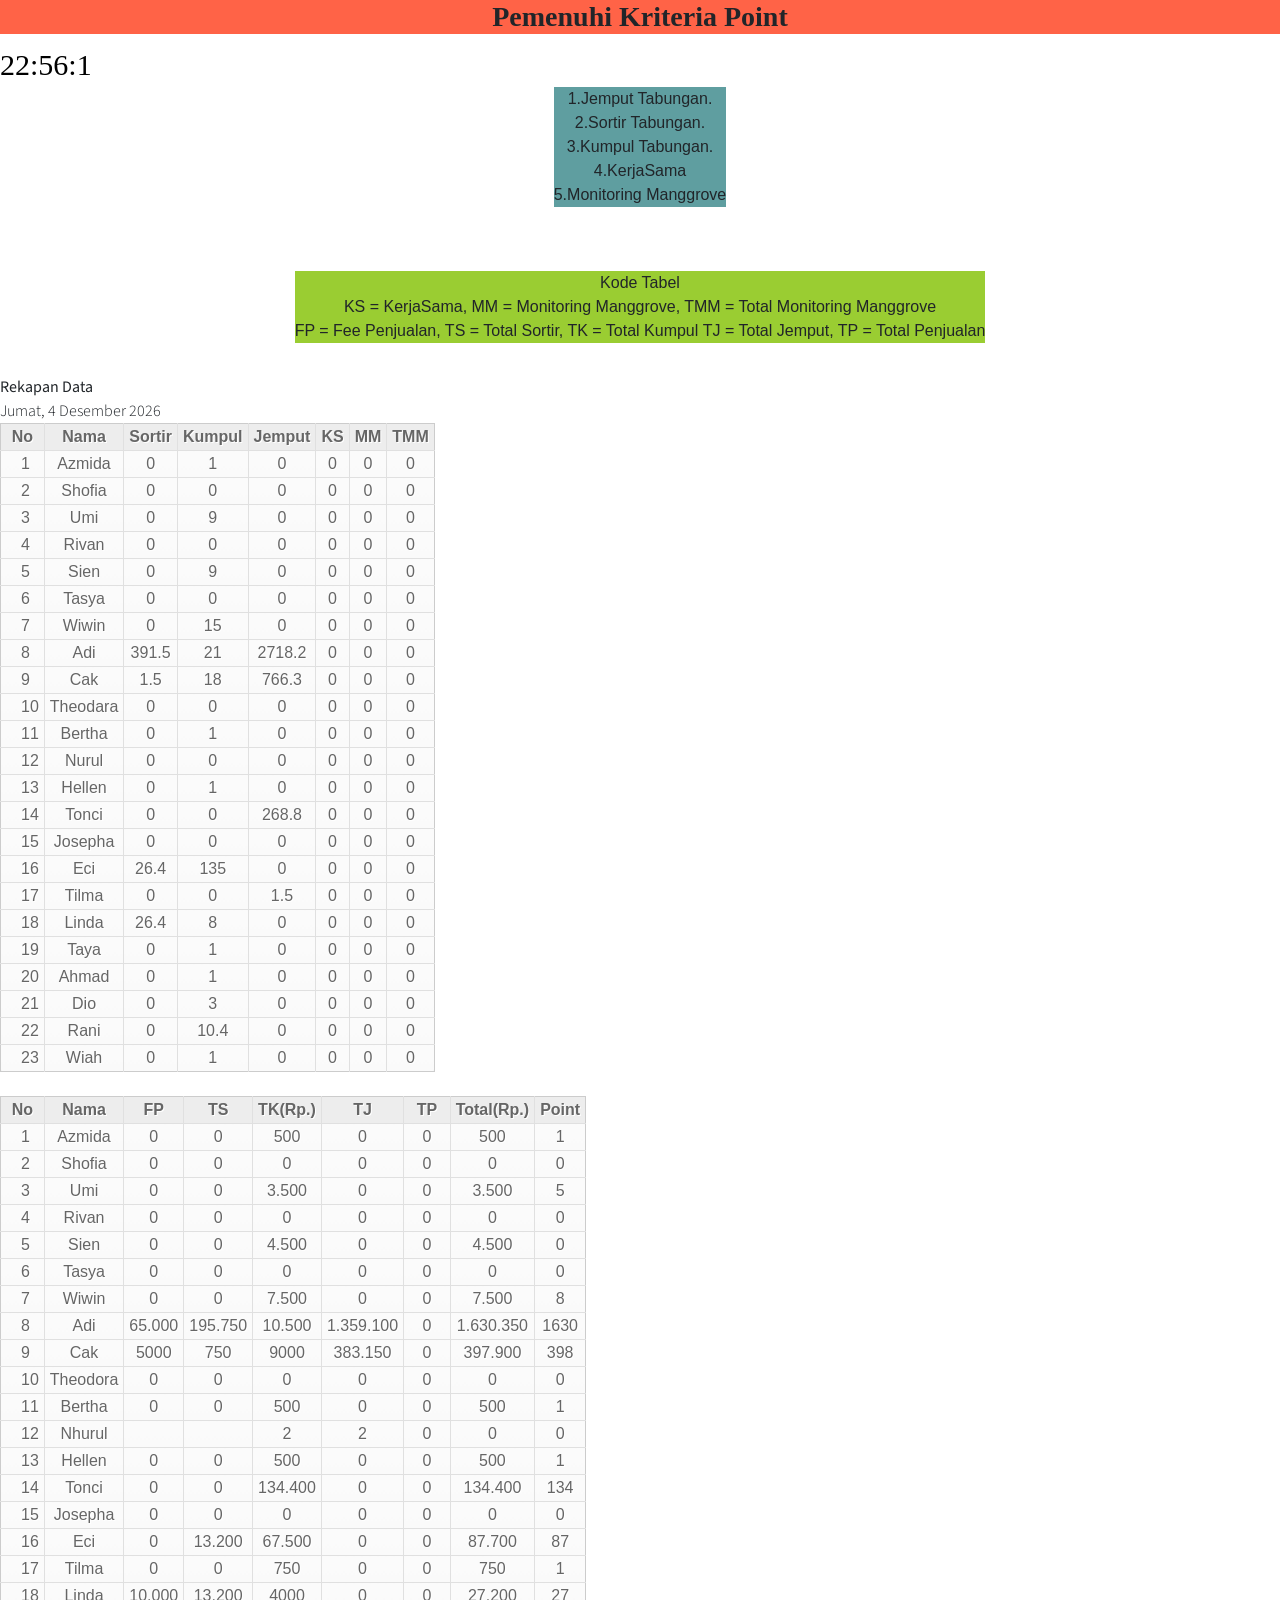
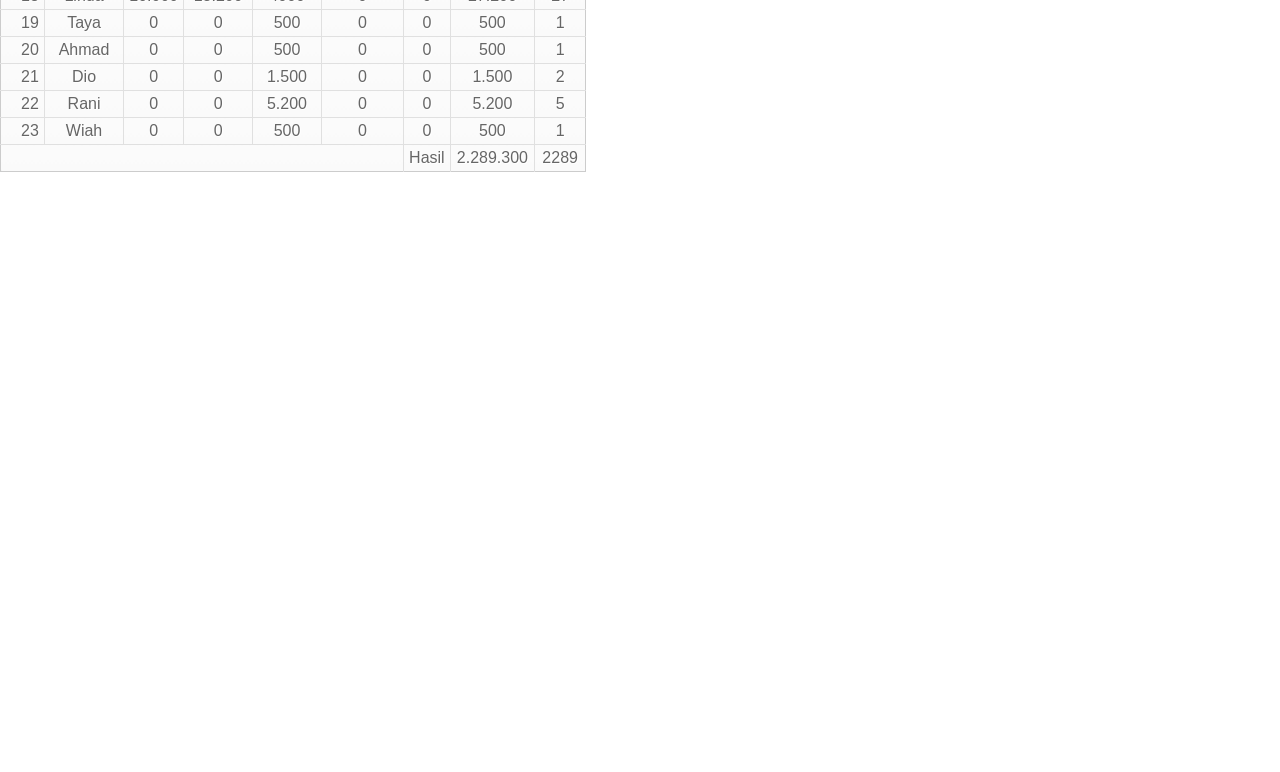
<file: index.html>
<!DOCTYPE html>
<html lang="en">

<head>

  <meta charset="utf-8">
  <meta name="viewport" content="width=device-width, initial-scale=1, shrink-to-fit=no">
  <meta name="description" content="">
  <meta name="author" content="">

  <title>Diagram</title>

  <!-- Bootstrap core CSS -->
  <link href="vendor/bootstrap/css/bootstrap.min.css" rel="stylesheet">

  <!-- Custom fonts for this template -->
  <link href="https://fonts.googleapis.com/css?family=Source+Sans+Pro:200,200i,300,300i,400,400i,600,600i,700,700i,900,900i" rel="stylesheet">
  <link href="https://fonts.googleapis.com/css?family=Merriweather:300,300i,400,400i,700,700i,900,900i" rel="stylesheet">
  <link href="vendor/fontawesome-free/css/all.min.css" rel="stylesheet" type="text/css">

  <!-- Custom styles for this template -->
  <link href="css/coming-soon.min.css" rel="stylesheet">
  <link rel="stylesheet" type="text/css" href="style.css">
  <script language="JavaScript">
    var tanggallengkap = new String();
    var namahari = ("Minggu Senin Selasa Rabu Kamis Jumat Sabtu");
    namahari = namahari.split(" ");
    var namabulan = ("Januari Februari Maret April Mei Juni Juli Agustus September Oktober November Desember");
    namabulan = namabulan.split(" ");
    var tgl = new Date();
    var hari = tgl.getDay();
    var tanggal = tgl.getDate();
    var bulan = tgl.getMonth();
    var tahun = tgl.getFullYear();
    tanggallengkap = namahari[hari] + ", " +tanggal + " " + namabulan[bulan] + " " + tahun;
    </script>
</head>

<body>



<div>
  <center><h3 style="font-family: ariel; background-color: tomato;">Pemenuhi Kriteria Point</h3></center>
  <div style="font-family: Verdana; font-size: 30px; color: black;" id='jam' ></div>
  <center><label style="background-color: cadetblue; font-family: sans-serif;">
    <b>1.Jemput Tabungan.</b><br>
    <b>2.Sortir Tabungan.</b><br>
    <b>3.Kumpul Tabungan.</b><br>
    <b>4.KerjaSama</b><br>
    <b>5.Monitoring Manggrove</b>
  </label></center>
   <marquee><center> <h3><p style="color: red;">Pemberitahuan Update Tiap Hari Senin!!!</p></h3></center></marquee>
</div>
<div style="font-family: Verdana; font-size: 30px; color: black;" id='jam' ></div>
<center>
<label style="background-color: yellowgreen; font-family: sans-serif;">
  <b>Kode Tabel</b><br>
  <b>KS = KerjaSama, MM = Monitoring Manggrove, TMM = Total Monitoring Manggrove </b><br>
  <b>FP = Fee Penjualan, TS = Total Sortir, TK = Total Kumpul</b>
  <b>TJ = Total Jemput, TP = Total Penjualan</b>
</label>
</center>
  <br>
</label>
<b>Rekapan Data</b><br>

<script style="background-color: blanchedalmond; font-family: Arial Narrow Bold;" language='JavaScript'>document.write(tanggallengkap);</script>
<table cellspacing='0'>
  <thead>
    <tr>
      <th>No</th>
      <th>Nama</th>
      <th>Sortir</th>
      <th>Kumpul</th>
      <th>Jemput</th>
      <th>KS</th>
      <th>MM</th>
      <th>TMM</th>
    </tr>
  </thead>
  <tbody>
    <tr>
      <td>1</td>
      <td>Azmida</td>
      <td>0</td>
      <td>1</td>
      <td>0</td>
      <td>0</td>
      <td>0</td>
      <td>0</td>
    </tr>
    <tr>
      <td>2</td>
      <td>Shofia</td>
      <td>0</td>
      <td>0</td>
      <td>0</td>
      <td>0</td>
      <td>0</td>
      <td>0</td>
    </tr>
    <tr>
      <td>3</td>
      <td>Umi</td>
      <td>0</td>
      <td>9</td>
      <td>0</td>
      <td>0</td>
      <td>0</td>
      <td>0</td>
    </tr>
    <tr>
      <td>4</td>
      <td>Rivan</td>
      <td>0</td>
      <td>0</td>
      <td>0</td>
      <td>0</td>
      <td>0</td>
      <td>0</td>
    </tr>
     <tr>
      <td>5</td>
      <td>Sien</td>
      <td>0</td>
      <td>9</td>
      <td>0</td>
      <td>0</td>
      <td>0</td>
      <td>0</td>
    </tr>
    <tr>
      <td>6</td>
      <td>Tasya</td>
      <td>0</td>
      <td>0</td>
      <td>0</td>
      <td>0</td>
      <td>0</td>
      <td>0</td>
    </tr>
    <tr>
      <td>7</td>
      <td>Wiwin</td>
      <td>0</td>
      <td>15</td>
      <td>0</td>
      <td>0</td>
      <td>0</td>
      <td>0</td>
    </tr>
    <tr>
      <td>8</td>
      <td>Adi</td>
      <td>391.5</td>
      <td>21</td>
      <td>2718.2</td>
      <td>0</td>
      <td>0</td>
      <td>0</td>
    </tr>
    <tr>
      <td>9</td>
      <td>Cak</td>
      <td>1.5</td>
      <td>18</td>
      <td>766.3</td>
      <td>0</td>
      <td>0</td>
      <td>0</td>
    </tr>
    <tr>
      <td>10</td>
      <td>Theodara</td>
      <td>0</td>
      <td>0</td>
      <td>0</td>
      <td>0</td>
      <td>0</td>
      <td>0</td>
    </tr>
    <tr>
      <td>11</td>
      <td>Bertha</td>
      <td>0</td>
      <td>1</td>
      <td>0</td>
      <td>0</td>
      <td>0</td>
      <td>0</td>
    </tr>
    <tr>
      <td>12</td>
      <td>Nurul</td>
      <td>0</td>
      <td>0</td>
      <td>0</td>
      <td>0</td>
      <td>0</td>
      <td>0</td>
    </tr>
    <tr>
      <td>13</td>
      <td>Hellen</td>
      <td>0</td>
      <td>1</td>
      <td>0</td>
      <td>0</td>
      <td>0</td>
      <td>0</td>
    </tr>
    <tr>
      <td>14</td>
      <td>Tonci</td>
      <td>0</td>
      <td>0</td>
      <td>268.8</td>
      <td>0</td>
      <td>0</td>
      <td>0</td>
    </tr>
    <tr>
      <td>15</td>
      <td>Josepha</td>
      <td>0</td>
      <td>0</td>
      <td>0</td>
      <td>0</td>
      <td>0</td>
      <td>0</td>
    </tr>
    <tr>
      <td>16</td>
      <td>Eci</td>
      <td>26.4</td>
      <td>135</td>
      <td>0</td>
      <td>0</td>
      <td>0</td>
      <td>0</td>
    </tr>
      <td>17</td>
      <td>Tilma</td>
      <td>0</td>
      <td>0</td>
      <td>1.5</td>
      <td>0</td>
      <td>0</td>
      <td>0</td>
    </tr>
    <tr>
      <td>18</td>
      <td>Linda</td>
      <td>26.4</td>
      <td>8</td>
      <td>0</td>
      <td>0</td>
      <td>0</td>
      <td>0</td>
    </tr>
    <tr>
      <td>19</td>
      <td>Taya</td>
      <td>0</td>
      <td>1</td>
      <td>0</td>
      <td>0</td>
      <td>0</td>
      <td>0</td>
    </tr>
    <tr>
      <td>20</td>
      <td>Ahmad</td>
      <td>0</td>
      <td>1</td>
      <td>0</td>
      <td>0</td>
      <td>0</td>
      <td>0</td>
    </tr>
    <tr>
      <td>21</td>
      <td>Dio</td>
      <td>0</td>
      <td>3</td>
      <td>0</td>
      <td>0</td>
      <td>0</td>
      <td>0</td>
    </tr>
    <tr>
      <td>22</td>
      <td>Rani</td>
      <td>0</td>
      <td>10.4</td>
      <td>0</td>
      <td>0</td>
      <td>0</td>
      <td>0</td>
    </tr>
    <tr>
      <td>23</td>
      <td>Wiah</td>
      <td>0</td>
      <td>1</td>
      <td>0</td>
      <td>0</td>
      <td>0</td>
      <td>0</td>

    </tr>
    
  </tbody>
</table>
<br>
<table cellspacing='0'>
  <thead>
    <tr>
      <th>No</th>
      <th>Nama</th>
      <th>FP</th>
      <th>TS</th>
      <th>TK(Rp.)</th>
      <th>TJ</th>
      <th>TP</th>
      <th>Total(Rp.)</th>
      <th>Point</th>
    </tr>
  </thead>
  <tbody>
    <tr>
      <td>1</td>
      <td>Azmida</td>
      <td>0</td>
      <td>0</td>
      <td>500</td>
      <td>0</td>
      <td>0</td>
      <td>500</td>
      <td>1</td>
    </tr>
    <tr>
      <td>2</td>
      <td>Shofia</td>
      <td>0</td>
      <td>0</td>
      <td>0</td>
      <td>0</td>
      <td>0</td>
      <td>0</td>
      <td>0</td>
    </tr>
    <tr>
      <td>3</td>
      <td>Umi</td>
      <td>0</td>
      <td>0</td>
      <td>3.500</td>
      <td>0</td>
      <td>0</td>
      <td>3.500</td>
      <td>5</td>
    </tr>
    <tr>
      <td>4</td>
      <td>Rivan</td>
      <td>0</td>
      <td>0</td>
      <td>0</td>
      <td>0</td>
      <td>0</td>
      <td>0</td>
      <td>0</td>
    </tr>
     <tr>
      <td>5</td>
      <td>Sien</td>
      <td>0</td>
      <td>0</td>
      <td>4.500</td>
      <td>0</td>
      <td>0</td>
      <td>4.500</td>
      <td>0</td>
    </tr>
    <tr>
      <td>6</td>
      <td>Tasya</td>
      <td>0</td>
      <td>0</td>
      <td>0</td>
      <td>0</td>
      <td>0</td>
      <td>0</td>
      <td>0</td>
    </tr>
    <tr>
      <td>7</td>
      <td>Wiwin</td>
      <td>0</td>
      <td>0</td>
      <td>7.500</td>
      <td>0</td>
      <td>0</td>
      <td>7.500</td>
      <td>8</td>
    </tr>
    <tr>
      <td>8</td>
      <td>Adi</td>
      <td>65.000</td>
      <td>195.750</td>
      <td>10.500</td>
      <td>1.359.100</td>
      <td>0</td>
      <td>1.630.350</td>
      <td>1630</td>
      
    </tr>
    <tr>
      <td>9</td>
      <td>Cak</td>
      <td>5000</td>
      <td>750</td>
      <td>9000</td>
      <td>383.150</td>
      <td>0</td>
      <td>397.900</td>
      <td>398</td>
      
    </tr>
    <tr>
      <td>10</td>
      <td>Theodora</td>
      <td>0</td>
      <td>0</td>
      <td>0</td>
      <td>0</td>
      <td>0</td>
      <td>0</td>
      <td>0</td>
    </tr>
    <tr>
      <td>11</td>
      <td>Bertha</td>
      <td>0</td>
      <td>0</td>
      <td>500</td>
      <td>0</td>
      <td>0</td>
      <td>500</td>
      <td>1</td>
      
    </tr>
    <tr>
      <td>12</td>
      <td>Nhurul</td>
      <td></td>
      <td></td>
      <td>2</td>
      <td>2</td>
      <td>0</td>
      <td>0</td>
      <td>0</td>
    </tr>
    <tr>
      <td>13</td>
      <td>Hellen</td>
      <td>0</td>
      <td>0</td>
      <td>500</td>
      <td>0</td>
      <td>0</td>
      <td>500</td>
      <td>1</td>
    </tr>
    <tr>
      <td>14</td>
      <td>Tonci</td>
      <td>0</td>
      <td>0</td>
      <td>134.400</td>
      <td>0</td>
      <td>0</td>
      <td>134.400</td>
      <td>134</td>
    </tr>
    <tr>
      <td>15</td>
      <td>Josepha</td>
      <td>0</td>
      <td>0</td>
      <td>0</td>
      <td>0</td>
      <td>0</td>
      <td>0</td>
      <td>0</td>
    </tr>
    <tr>
      <td>16</td>
      <td>Eci</td>
      <td>0</td>
      <td>13.200</td>
      <td>67.500</td>
      <td>0</td>
      <td>0</td>
      <td>87.700</td>
      <td>87</td>
    </tr><tr>
      <td>17</td>
      <td>Tilma</td>
      <td>0</td>
      <td>0</td>
      <td>750</td>
      <td>0</td>
      <td>0</td>
      <td>750</td>
      <td>1</td>
    </tr>
    <tr>
      <td>18</td>
      <td>Linda</td>
      <td>10.000</td>
      <td>13.200</td>
      <td>4000</td>
      <td>0</td>
      <td>0</td>
      <td>27.200</td>
      <td>27</td>
    </tr>
    <tr>
      <td>19</td>
      <td>Taya</td>
      <td>0</td>
      <td>0</td>
      <td>500</td>
      <td>0</td>
      <td>0</td>
      <td>500</td>
      <td>1</td>
    </tr>
    <tr>
      <td>20</td>
      <td>Ahmad</td>
      <td>0</td>
      <td>0</td>
      <td>500</td>
      <td>0</td>
      <td>0</td>
      <td>500</td>
      <td>1</td>
    </tr>
    <tr>
      <td>21</td>
      <td>Dio</td>
      <td>0</td>
      <td>0</td>
      <td>1.500</td>
      <td>0</td>
      <td>0</td>
      <td>1.500</td>
      <td>2</td>
    </tr>
    <tr>
      <td>22</td>
      <td>Rani</td>
      <td>0</td>
      <td>0</td>
      <td>5.200</td>
      <td>0</td>
      <td>0</td>
      <td>5.200</td>
      <td>5</td>
    </tr>
    <tr>
      <td>23</td>
      <td>Wiah</td>
      <td>0</td>
      <td>0</td>
      <td>500</td>
      <td>0</td>
      <td>0</td>
      <td>500</td>
      <td>1</td>
    </tr>

    <tr>
      <td colspan="6"></td>
      <td>Hasil</td>
      <td>2.289.300</td>
      <td>2289</td>
    </tr>
    
  </tbody>
</table>

  <!-- Bootstrap core JavaScript -->
  <script src="vendor/jquery/jquery.min.js"></script>
  <script src="vendor/bootstrap/js/bootstrap.bundle.min.js"></script>
  
  <script>
 
    window.onload = function () {
    
    
    
    var chart = new CanvasJS.Chart("chartContainer", {
      theme: "dark2", // "light1", "light2", "dark1"
      animationEnabled: true,
      exportEnabled: true,
      title: {
        text: "Sistem Poin"
      },
      axisX: {
        margin: 20,
        labelPlacement: "inside",
        tickPlacement: "inside"
      },
      axisY2: {
        title: "Views (in billion)",
        titleFontSize: 14,
        includeZero: true,
        suffix: "poin"
      },
      data: [{
        type: "bar",
        axisYType: "secondary",
        yValueFormatString: "#,###.##poin",
        indexLabel: "{y}",
        title: {
          text : "sien"
        },
        dataPoints: [
          { label: "Azmida", y: 1},
          { label: "Shofia", y: 0},
          { label: "Umi", y: 5},
          { label: "Rifan", y: 0},
          { label: "Sien", y: 0},
          { label: "Tasya", y: 0},
          { label: "Wiwin", y: 8},
          { label: "Adi", y: 1630},
          { label: "Cak", y: 398},
          { label: "Theodora", y: 0},
          { label: "Bertha", y: 1},
          { label: "Nhurul", y: 0},
          { label: "Hellen", y: 1},
          { label: "Tonci", y: 134},
          { label: "Josepha", y: 0},
          { label: "Eci", y: 87},
          { label: "Tilma", y: 1},
          { label: "Linda", y: 27},
          { label: "Taya", y: 1},
          { label: "Ahmad", y: 1},
          { label: "Dio", y: 2},
          { label: "Rani", y: 5},
          { label: "Wiah", y: 1}
        ]
      }]
    });
    chart.render();
      
    }
    </script>


  <!-- Custom scripts for this template -->
  <script src="js/coming-soon.min.js"></script>
  <script type="text/javascript">
    // 1 detik = 1000
    window.setTimeout("waktu()",1000);  
    function waktu() {   
    var tanggal = new Date();  
    setTimeout("waktu()",1000);  
    document.getElementById("jam").innerHTML = tanggal.getHours()+":"+tanggal.getMinutes()+":"+tanggal.getSeconds();
    }
    </script>

</body>
<div id="chartContainer" style="height: 600px; width: 100%;"></div>
<script src="https://canvasjs.com/assets/script/canvasjs.min.js"></script>

</html>
</file>
<file: style.css>
h1 {
  font-family: sans-serif;
}

table {
  font-family: Arial, Helvetica, sans-serif;
  color: #666;
  text-shadow: 1px 1px 0px #fff;
  background: #eaebec;
  border: #ccc 1px solid;
}

table th {
  padding: 1px 5px;
  border-left: 1px solid #e0e0e0;
  border-bottom: 1px solid #e0e0e0;
  background: #ededed;
}

table th:first-child {
  border-left: none;
}

table tr {
  text-align: center;
  padding-left: 20px;
}

table td:first-child {
  text-align: left;
  padding-left: 20px;
  border-left: 0;
}

table td {
  padding: 1px 5px;
  border-top: 1px solid #ffffff;
  border-bottom: 1px solid #e0e0e0;
  border-left: 1px solid #e0e0e0;
  background: #fafafa;
  background: -webkit-gradient(
    linear,
    left top,
    left bottom,
    from(#fbfbfb),
    to(#fafafa)
  );
  background: -moz-linear-gradient(top, #fbfbfb, #fafafa);
}

table tr:last-child td {
  border-bottom: 0;
}

table tr:last-child td:first-child {
  -moz-border-radius-bottomleft: 3px;
  -webkit-border-bottom-left-radius: 3px;
  border-bottom-left-radius: 3px;
}

table tr:last-child td:last-child {
  -moz-border-radius-bottomright: 3px;
  -webkit-border-bottom-right-radius: 3px;
  border-bottom-right-radius: 3px;
}

table tr:hover td {
  background: #f2f2f2;
  background: -webkit-gradient(
    linear,
    left top,
    left bottom,
    from(#f2f2f2),
    to(#f0f0f0)
  );
  background: -moz-linear-gradient(top, #f2f2f2, #f0f0f0);
}
</file>
<file: css/coming-soon.min.css>
/*!
 * Start Bootstrap - Coming Soon v5.0.9 (https://startbootstrap.com/theme/coming-soon)
 * Copyright 2013-2020 Start Bootstrap
 * Licensed under MIT (https://github.com/StartBootstrap/startbootstrap-coming-soon/blob/master/LICENSE)
 */html{height:100%}body{height:100%;min-height:35rem;position:relative;font-family:'Source Sans Pro';font-weight:300}h1,h2,h3,h4,h5,h6{font-family:Merriweather;font-weight:700}video{position:fixed;top:50%;left:50%;min-width:100%;min-height:100%;width:auto;height:auto;transform:translateX(-50%) translateY(-50%);z-index:0}@media (pointer:coarse) and (hover:none){body{background:url(../img/bg-mobile-fallback.jpg) #002e66 no-repeat center center scroll;background-size:cover}body video{display:none}}.overlay{position:absolute;top:0;left:0;height:100%;width:100%;background-color:#cd9557;opacity:.7;z-index:1}.masthead{position:relative;overflow:hidden;padding-bottom:3rem;z-index:2}.masthead .masthead-bg{position:absolute;top:0;bottom:0;right:0;left:0;width:100%;min-height:35rem;height:100%;background-color:rgba(0,46,102,.8);transform:skewY(4deg);transform-origin:bottom right}.masthead .masthead-content h1{font-size:2.5rem}.masthead .masthead-content p{font-size:1.2rem}.masthead .masthead-content p strong{font-weight:700}.masthead .masthead-content .input-group-newsletter input{height:auto;font-size:1rem;padding:1rem}.masthead .masthead-content .input-group-newsletter button{font-size:.8rem;font-weight:700;text-transform:uppercase;letter-spacing:1px;padding:1rem}@media (min-width:768px){.masthead{height:100%;min-height:0;width:40.5rem;padding-bottom:0}.masthead .masthead-bg{min-height:0;transform:skewX(-8deg);transform-origin:top right}.masthead .masthead-content{padding-left:3rem;padding-right:10rem}.masthead .masthead-content h1{font-size:3.5rem}.masthead .masthead-content p{font-size:1.3rem}}.social-icons{position:absolute;margin-bottom:2rem;width:100%;z-index:2}.social-icons ul{margin-top:2rem;width:100%;text-align:center}.social-icons ul>li{margin-left:1rem;margin-right:1rem;display:inline-block}.social-icons ul>li>a{display:block;color:#fff;background-color:rgba(0,46,102,.8);border-radius:100%;font-size:2rem;line-height:4rem;height:4rem;width:4rem}@media (min-width:768px){.social-icons{margin:0;position:absolute;right:2.5rem;bottom:2rem;width:auto}.social-icons ul{margin-top:0;width:auto}.social-icons ul>li{display:block;margin-left:0;margin-right:0;margin-bottom:2rem}.social-icons ul>li:last-child{margin-bottom:0}.social-icons ul>li>a{transition:all .2s ease-in-out;font-size:2rem;line-height:4rem;height:4rem;width:4rem}.social-icons ul>li>a:hover{background-color:#002e66}}.btn-secondary{background-color:#cd9557;border-color:#cd9557}.btn-secondary:active,.btn-secondary:focus,.btn-secondary:hover{background-color:#ba7c37!important;border-color:#ba7c37!important}.input{font-weight:300!important}
</file>
